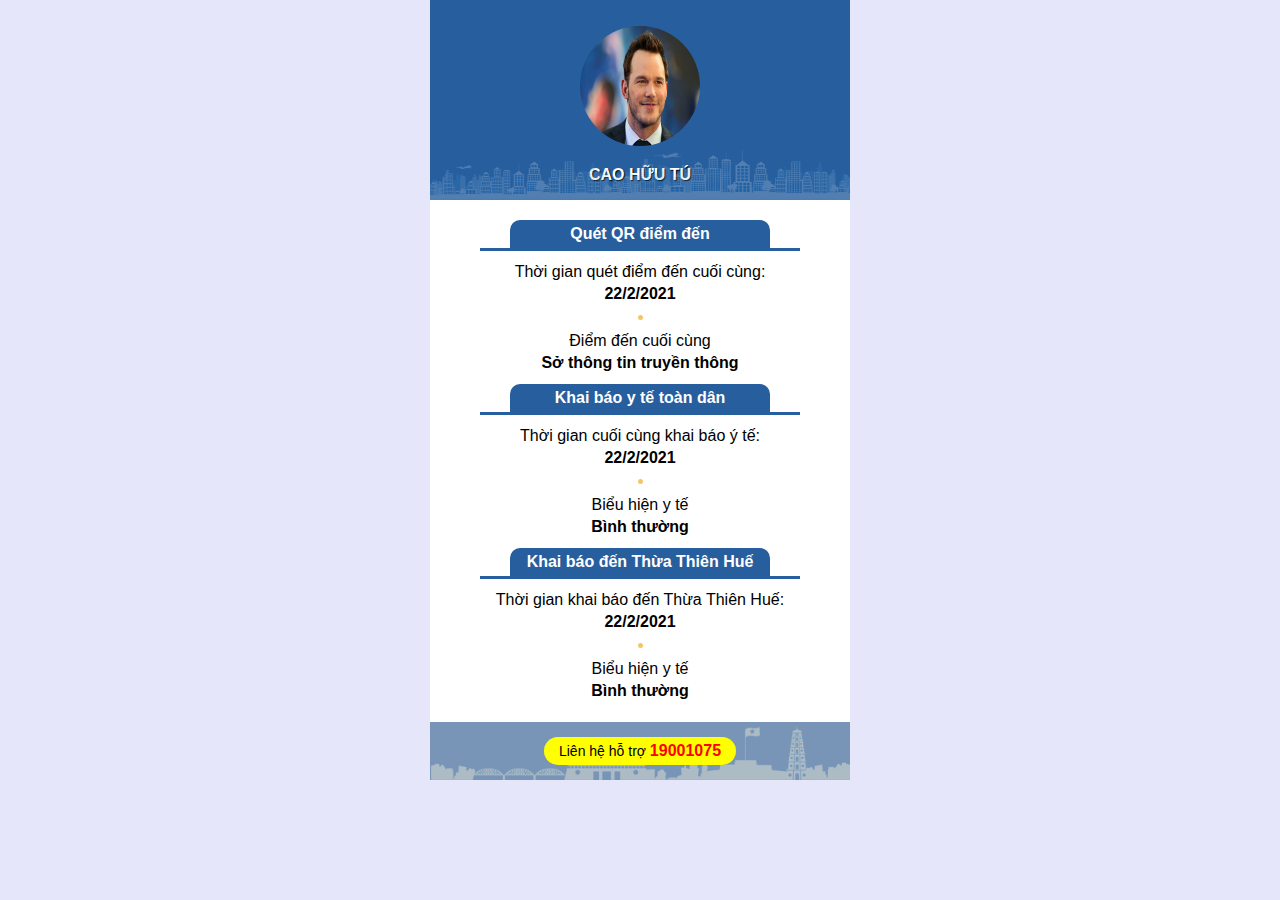
<file: index.html>
<!DOCTYPE html>
<html lang="en">

<head>
    <meta charset="UTF-8">
    <meta name="viewport" content="width=device-width, initial-scale=1.0">
    <title>Tra cứu thông tin</title>
    <!-- custom style -->
    <link rel="stylesheet" href="./style.css">
</head>

<body>

    <div class="center-col" id="header">
       
        <div id="avarta" class="center-col">
            <img class="rounded" src="./imgs/avarta.jpg" alt="avarta">
            <p>cao hữu tú</p>
        </div>
        <img class="bg" src="./imgs/hienthi_canhan_hues_a1.png" alt="header-bg">
    </div>

    <!-- main -->
    <div id="main" class="center-col">
        <div class="qr-block">
            <div class="qr-title">
                <p>Quét QR điểm đến</p>
            </div>
            <p class="line-bottom"></p>

            <div class="qr-time center-col m-top-10">
                <p class="time">Thời gian quét điểm đến cuối cùng: </p>
                <p class="bold-text">22/2/2021</p>
            </div>

            <div class="yello-dot m-top-10"></div>

            <div class="last-destination center-col m-top-10">
                <p>Điểm đến cuối cùng</p>
                <p class=" bold-text">Sở thông tin truyền thông</p>
            </div>

        </div>
        <div class="qr-block">
            <div class="qr-title">
                <p>Khai báo y tế toàn dân</p>
            </div>
            <p class="line-bottom"></p>

            <div class="qr-time center-col m-top-10">
                <p class="time">Thời gian cuối cùng khai báo ý tế: </p>
                <p class="bold-text">22/2/2021</p>
            </div>

            <div class="yello-dot m-top-10"></div>

            <div class="last-destination center-col m-top-10">
                <p>Biểu hiện y tế</p>
                <p class=" bold-text">Bình thường</p>
            </div>

        </div>
        <div class="qr-block">
            <div class="qr-title">
                <p>Khai báo đến Thừa Thiên Huế</p>
            </div>
            <p class="line-bottom"></p>

            <div class="qr-time center-col m-top-10">
                <p class="time">Thời gian khai báo đến Thừa Thiên Huế: </p>
                <p class="bold-text">22/2/2021</p>
            </div>

            <div class="yello-dot m-top-10"></div>

            <div class="last-destination center-col m-top-10">
                <p>Biểu hiện y tế</p>
                <p class=" bold-text">Bình thường</p>
            </div>

        </div>


    </div>

    <!-- footer -->
    <div id="footer" class="">
        <p class="support">Liên hệ hỗ trợ <span class="phone-number"> 19001075</span> </p>
        <img src="./imgs/hienthi_canhan_hues_buttom.png" alt="footer-bg">
    </div>
</body>

</html>
</file>
<file: style.css>
/* reset css */
*{
    margin: 0;
    padding: 0;
    box-sizing: border-box;
}
/* global variables */
:root{
    --main-bg-color: #275e9e;
    --white-text-color: #fff;
    --white-bg-color:#fff;
    --footer-bg-color:#7895b7;
}

html{
    font-family: Arial, Helvetica, sans-serif;
    /* 100% = 16px */
    font-size: 100%;

}

body{
    font-size: 1rem;
    background-color: lavender;
    
    height: 100vh;
    max-width: 420px;
   margin: auto;
   
}
#header{
    background-color: var(--main-bg-color);    
    background-repeat: no-repeat;
    color: var(--white-text-color);
    padding: 0;
    margin: 0;
    height: 200px;
    position: relative;
    background-position:  bottom;
    
}
#header>img{
    width: 100%;
    height: 50px;
    opacity: .2;
    position: absolute;
    bottom: 0;
    
}
#search{
    border-bottom: 1px solid var(--white-bg-color);
    padding: 4px 0;
    width: 100%;
    position:absolute;
    top: 0;
}
#search>p{
    font-size: 1rem;
    padding: 0;
    margin: 0;

}
#avarta{
    margin-top: 10px;
    position:absolute;
}
#avarta>img{
    width: 120px;
    height: 120px;
    border-radius: 50%;
    -moz-border-radius: 50%;
    -webkit-border-radius: 50%;
    margin: 10px 0;

}
#avarta>p{
    font-size: 1rem;
    text-transform: uppercase;
    font-weight: bold;
    margin: 10px 0;
    text-shadow: 1px 1px 1px black;
}

#main{
    padding: 20px;
    background-color: var(--white-bg-color);
    width: 100%;
    min-height: 500px;
    justify-content: space-between;
}


.qr-block{
    display: flex;
    flex-direction: column;
    justify-content: center;
    align-items: center;
    max-width: 400px;
}
#main .qr-block .qr-title>p{
    background-color: var(--main-bg-color);
    color: white;
    
    border-top-left-radius: 10px;
    border-top-right-radius: 10px;
    min-width: 260px;
    font-weight: bold;
    margin: 0;
    padding: 4px 10px;
    text-align: center;
    line-height: 20px;
}
#main>.qr-block>.line-bottom{
    border-top: 3px solid var(--main-bg-color);
    width: 320px;
    
    padding: 0;
    margin: 0;
}
#main .qr .time{
    margin-top: 5px;
}
#main>.qr-block>.yello-dot{
    width: 5px;
    height: 5px;
    background-color: #f4c669;
    border-radius: 50%;
}
.bold-text{
    font-weight: bold;
}
#footer{
    
    display: flex;
    flex-direction: column;
    align-items: center;
    justify-content: center;

    position: relative;
    background-color: var(--footer-bg-color);
    margin-top: -10px;
}
.support{
    background-color: yellow;
    display: inline-block;
    padding: 5px 15px;
    border-radius: 20px;
    font-size: 14px;
    position: absolute;
    
}
.phone-number {
    color: red;
    font-size: 1rem;
    font-weight: bold;
    
}
#footer img{
    /* height: 50px; */
    width: 100%;
}
.center{
    display: flex;
    justify-content: center;
    align-items: center;
}
.center-col{
    display: flex;
    flex-direction: column;
    justify-content: center;
    align-items: center;
}
.m-top-10{
    margin-top: 10px;
}
.qr-time p,.last-destination p{
    line-height: 22px;
}
.qr-block+.qr-block{
    margin-bottom: 10px;
}
.qr-block:first-child{
    margin-bottom: 10px;
}
</file>
